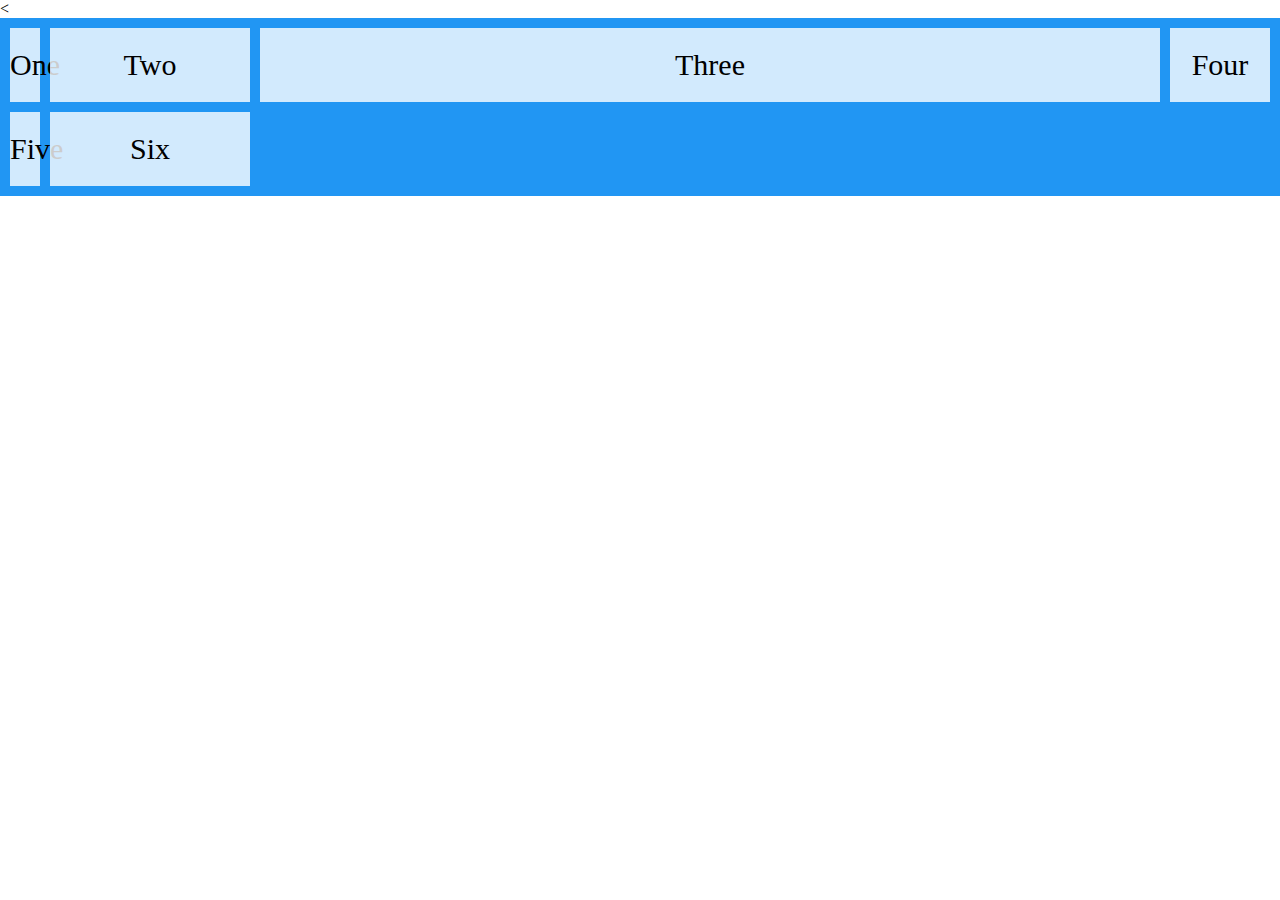
<file: PEM/Views/Index.html>
<<!DOCTYPE html>
<html>
<head>
	<meta charset="utf-8">
	<title></title>

</head>
<style>
	*{
  
  padding: 0;
  margin: 0;
}
.grid-container {
  display: grid;
  grid-template-columns: 30px 200px auto 100px;
  grid-gap: 10px;
  background-color: #2196F3;
  padding: 10px;
}
.grid-container > div {
  background-color: rgba(255, 255, 255, 0.8);
  text-align: center;
  padding: 20px 0;
  font-size: 30px;
}

</style>
<body>

<html>
<div class="grid-container">
  <div class="one">One</div>
  <div class="two">Two</div>
  <div class="three">Three</div>
  <div class="four">Four</div>
  <div class="five">Five</div>
  <div class="six">Six</div>



</body>
</html>
</file>
